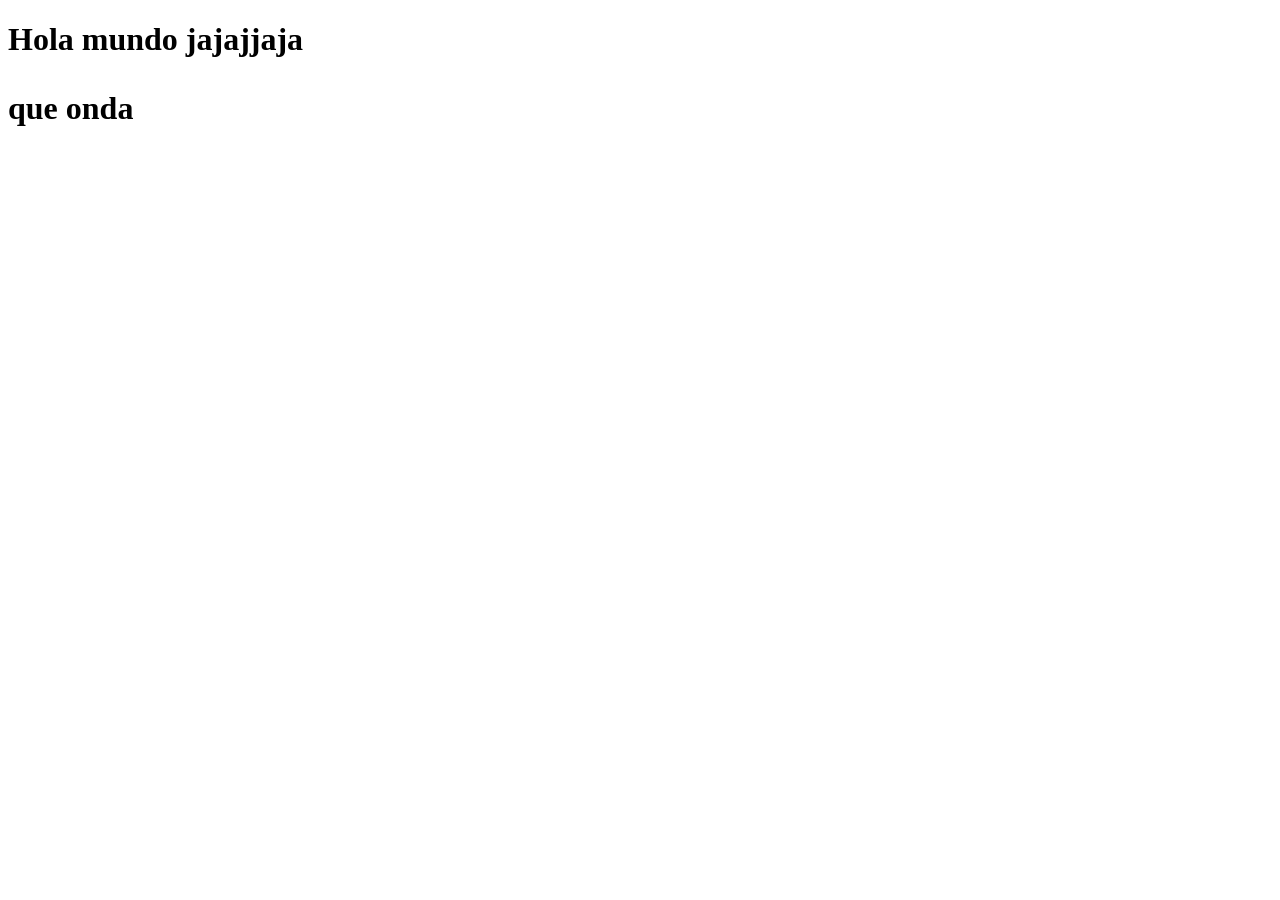
<file: ejercicio1.html>
<!DOCTYPE html>
<html lang="es">
<head>
    <meta charset="UTF-8">
    <meta name="viewport" content="width=device-width, initial-scale=1.0">
    <meta name="description" content="Ejemplo de la estructura global de un documento HTML">
    <title>01 - mi primer ejercicio en html></title>
    <body>
        <h1>Hola mundo jajajjaja </p> que onda</p></h1>
        <h2></h2>
    </body>
</file>
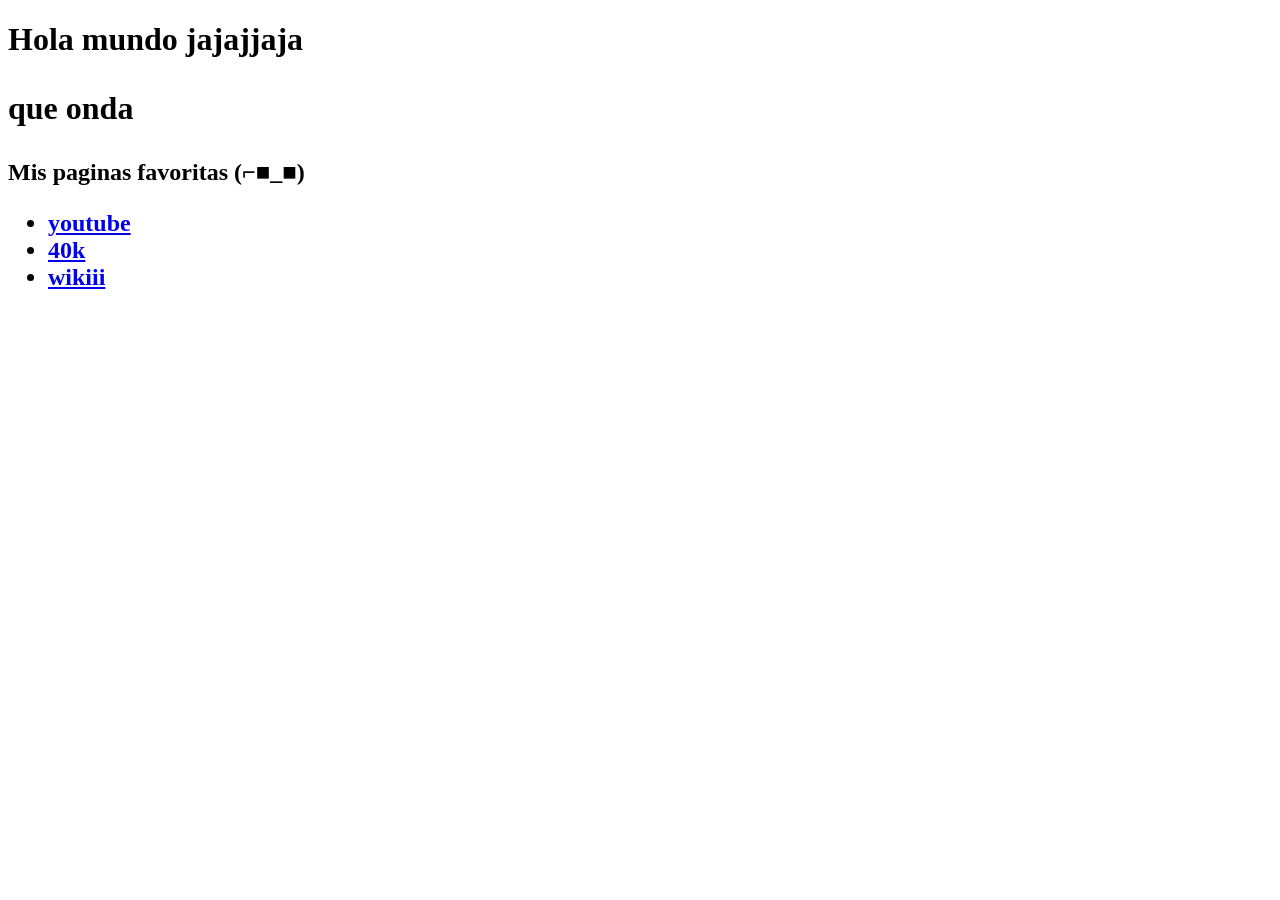
<file: ejercicio2.html>
<!DOCTYPE html>
<html lang="es">
<head>
    <meta charset="UTF-8">
    <meta name="viewport" content="width=device-width, initial-scale=1.0">
    <meta name="description" content="Ejemplo de la estructura global de un documento HTML">
    <title>01 - mi primer ejercicio en html></title>
    <body>
        <h1>Hola mundo jajajjaja </p> que onda</p></h1>
        <h2>Mis paginas favoritas (⌐■_■) <ul><li><a href="https://www.youtube.com/?app=desktop&hl=es">youtube</a>
        </li>
        <li><a href="https://www.warhammer.com/es-ES/explore/warhammer-40000">40k</a></li>
     <li><a href="https://www.fandom.com/">wikiii</a></li></ul>
    </h2>
        
    </body>
</file>
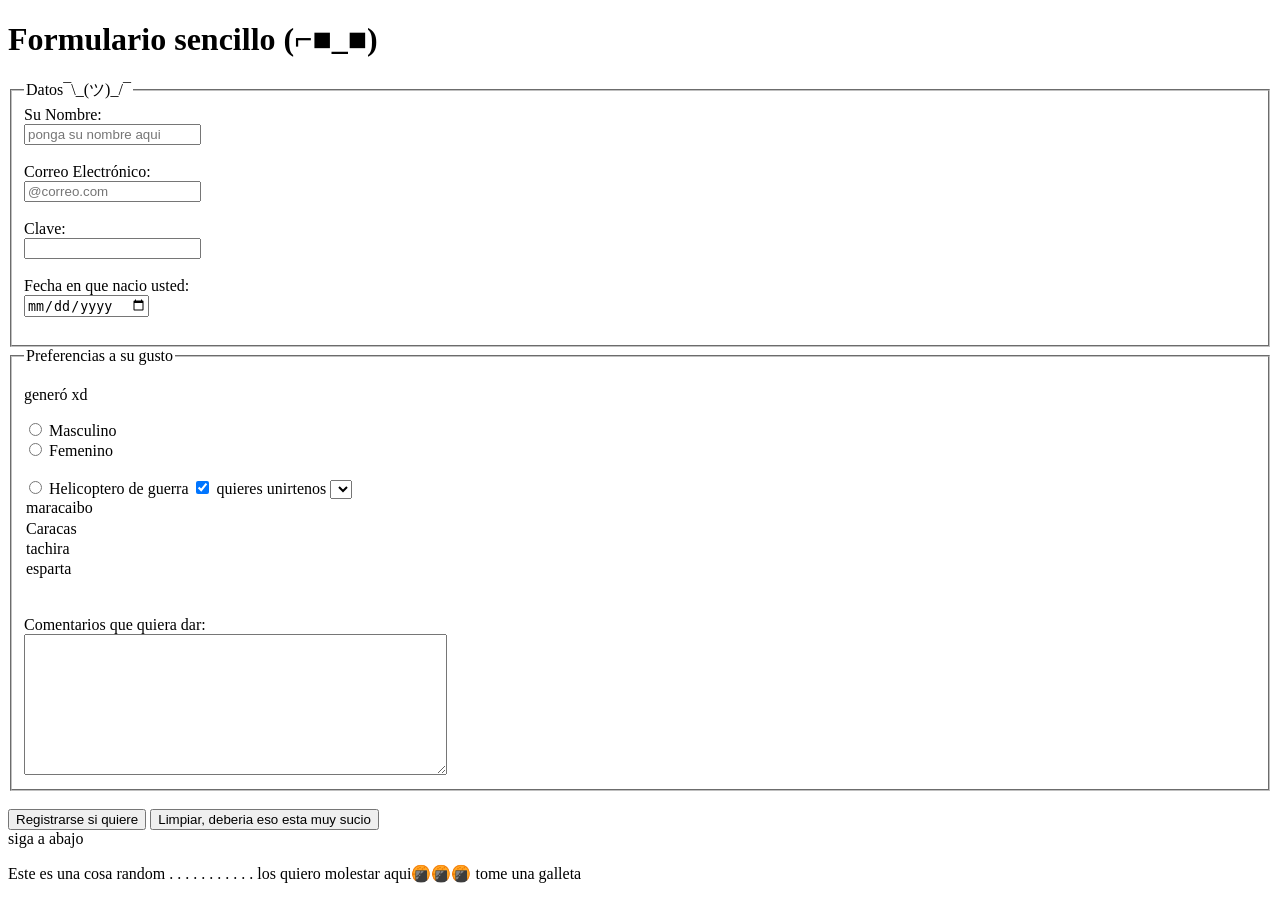
<file: formularios practica. AlejandroP.html>
<!DOCTYPE html>
<html lang="es">
<head>
    <meta charset="UTF-8">
    <title>03 - Formularios e Inputs para practicar</title>
</head>
<body>
    <h1>Formulario sencillo (⌐■_■)</h1>

     <form action="/enviar" method="POST">
        <fieldset>
            <legend>Datos¯\_(ツ)_/¯</legend>
        
          
            <label for="nombre">Su Nombre:</label><br>
            <input type="text" id="nombre" name="nombre" placeholder="ponga su nombre aqui" required><br><br>

            
            <label for="email">Correo Electrónico:</label><br>
            <input type="email" id="email" name="email" placeholder="@correo.com"><br><br>

            
            <label for="password">Clave:</label><br>
            <input type="password" id="password" name="password"><br><br>

         
            <label for="fecha">Fecha en que nacio usted:</label><br>
            <input type="date" id="fecha" name="fecha"><br><br>
        </fieldset>

          <fieldset>
            <legend>Preferencias a su gusto</legend>
                <p>generó xd</p>
            <input type="radio" id="masculino" name="genero" value="masculino">
            <label for="masculino">Masculino</label><br>
            <input type="radio" id="femenino" name="genero" value="femenino">
            <label for="femenino">Femenino</label><br><br>
            <input type="radio" id="helipcotero de guerra" name="genero" value="helipcotero de guerra">
            <label for="Helicoptero de guerra">Helicoptero de guerra</label>

            <input type="checkbox" id="suscripcion" name="suscripcion" checked>
          <label for="quieres unirtenos">quieres unirtenos</label>
            <select name="Ciudad" id="maracaibo">Ciudad</select>
                <option value="m">maracaibo</option>
                <option value="ca">Caracas</option>
                <option value="Tr">tachira</option>
                <option value="es">esparta</option>
            </select><br><br>
             <label for="comentarios">Comentarios que quiera dar:</label><br>
            <textarea id="comentarios" name="comentarios" rows="9" cols="50"></textarea>
        </fieldset>

        <br>
        <button type="submit">Registrarse si quiere</button>
        <button type="reset">Limpiar, deberia eso esta muy sucio</button>
    </form>
</body>
<footer>siga a abajo</footer>
<div><p>Este es una cosa random
.
.
.
.
.
.
.
.
.
.
.


    los quiero molestar



    aqui🍘🍘🍘 tome una galleta
</p></div>
</html>
</file>
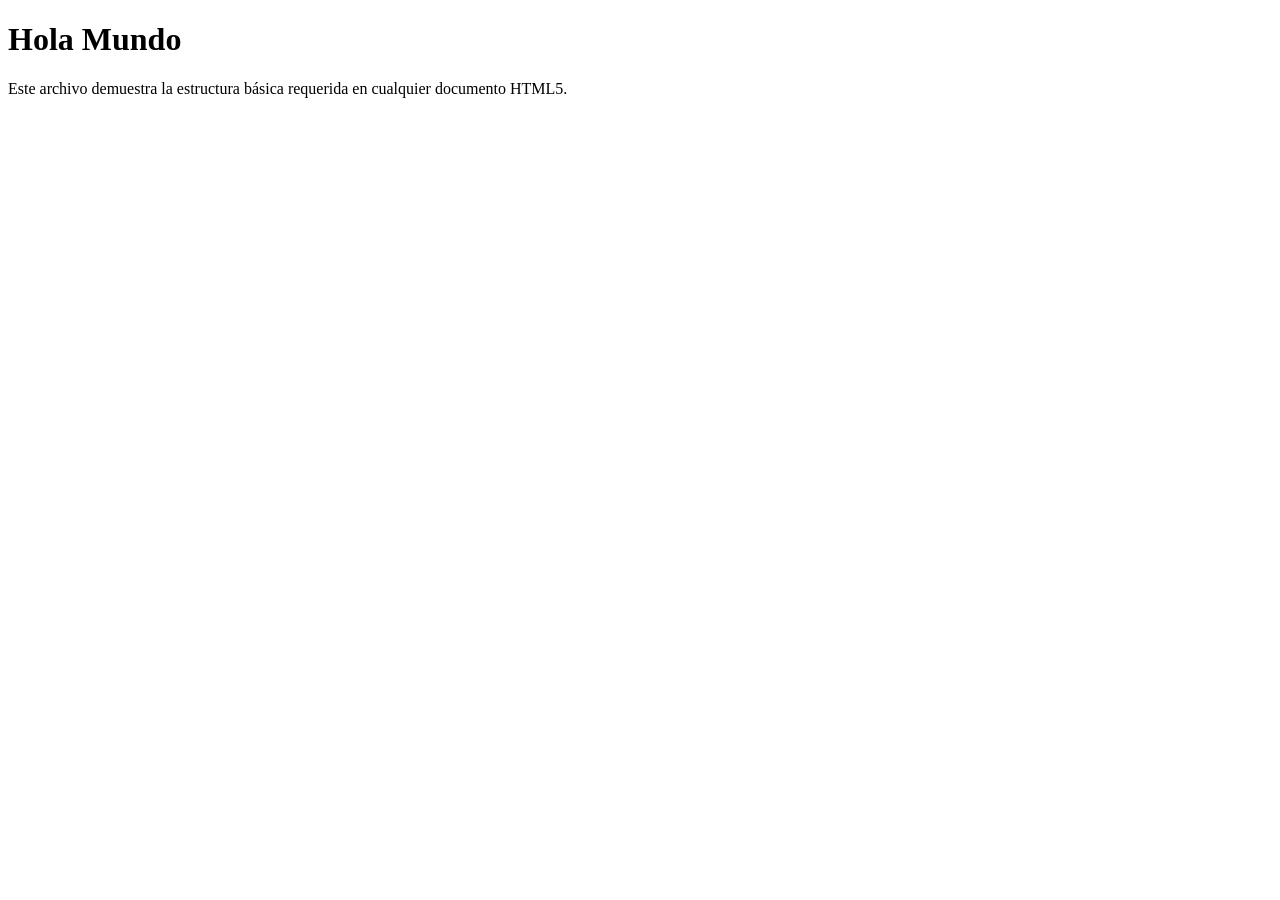
<file: Ejemplos/01_Estructura_Global.html>
<!DOCTYPE html>
<html lang="es">
<head>
    <meta charset="UTF-8">
    <meta name="viewport" content="width=device-width, initial-scale=1.0">
    <meta name="description" content="Ejemplo de la estructura global de un documento HTML">
    <title>01 - Estructura Global</title>
    <!-- Aquí irían los enlaces a CSS -->
    <!-- <link rel="stylesheet" href="styles.css"> -->
</head>
<body>
    <!-- Este es el cuerpo del documento, lo que el usuario ve -->
    <h1>Hola Mundo</h1>
    <p>Este archivo demuestra la estructura básica requerida en cualquier documento HTML5.</p>
    
    <script>
        console.log("Este es un script incrustado en el documento.");
    </script>
</body>
</html>
</file>
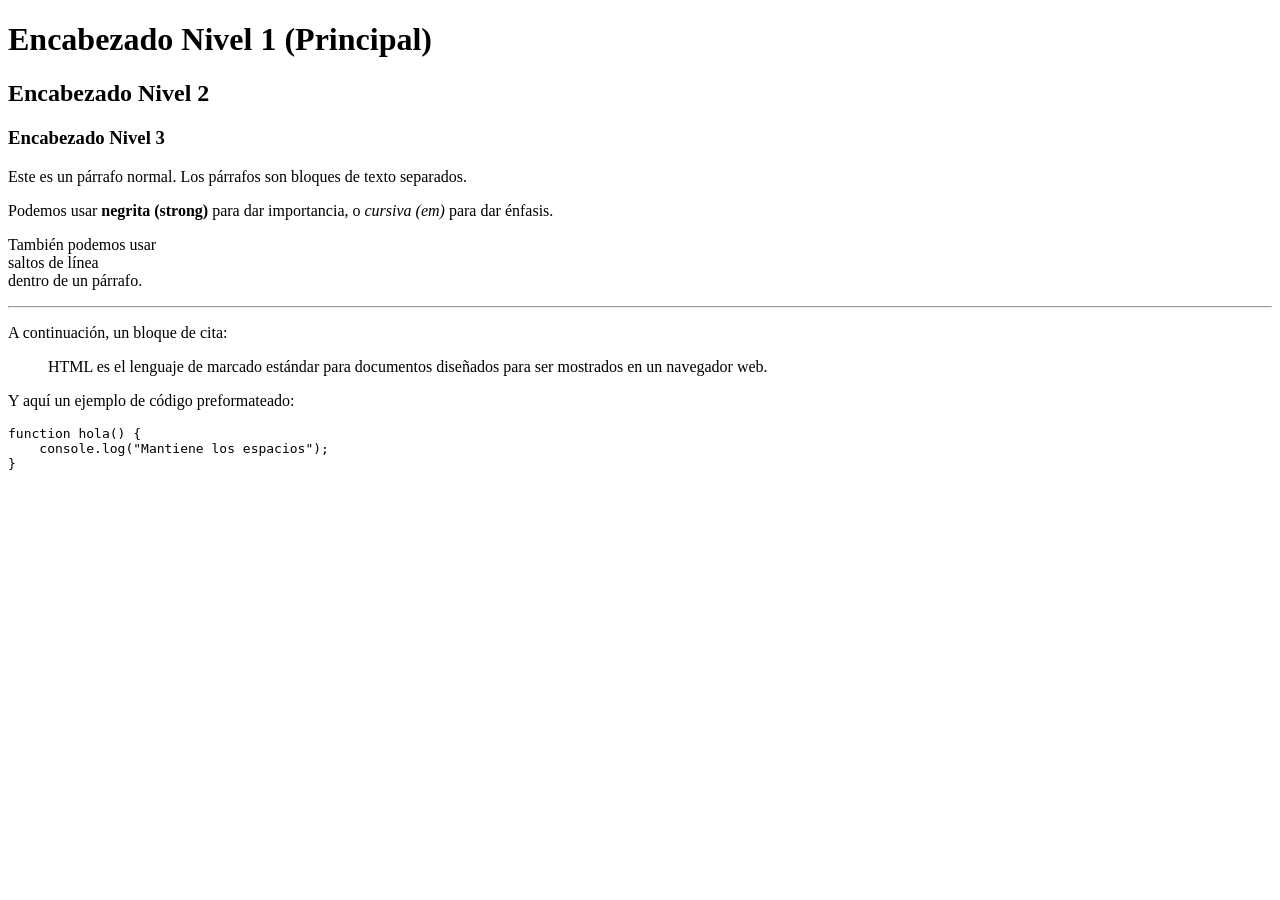
<file: Ejemplos/02_Texto_y_Formato.html>
<!DOCTYPE html>
<html lang="es">
<head>
    <meta charset="UTF-8">
    <title>02 - Texto y Formato</title>
</head>
<body>
    <h1>Encabezado Nivel 1 (Principal)</h1>
    <h2>Encabezado Nivel 2</h2>
    <h3>Encabezado Nivel 3</h3>

    <p>Este es un párrafo normal. Los párrafos son bloques de texto separados.</p>
    
    <p>
        Podemos usar <strong>negrita (strong)</strong> para dar importancia, 
        o <em>cursiva (em)</em> para dar énfasis.
    </p>

    <p>
        También podemos usar <br> saltos de línea <br> dentro de un párrafo.
    </p>

    <hr> <!-- Línea horizontal -->

    <p>A continuación, un bloque de cita:</p>
    <blockquote cite="https://es.wikipedia.org/wiki/HTML">
        HTML es el lenguaje de marcado estándar para documentos diseñados para ser mostrados en un navegador web.
    </blockquote>

    <p>Y aquí un ejemplo de código preformateado:</p>
<pre>
function hola() {
    console.log("Mantiene los espacios");
}
</pre>
</body>
</html>
</file>
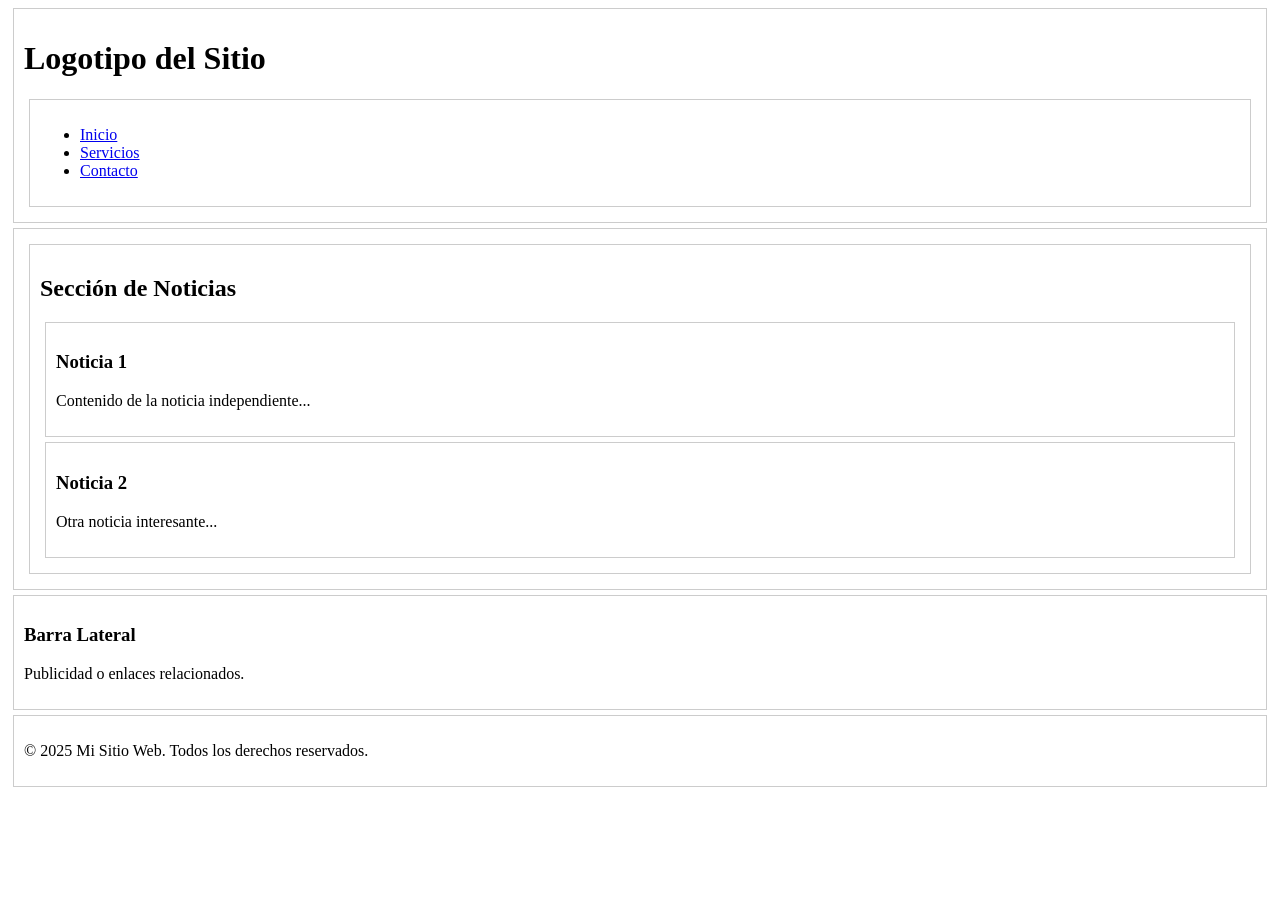
<file: Ejemplos/03_Contenido_Semantico.html>
<!DOCTYPE html>
<html lang="es">
<head>
    <meta charset="UTF-8">
    <title>03 - Contenido Semántico</title>
    <style>
        /* Estilos básicos para visualizar las secciones */
        header, nav, main, footer, section, article, aside {
            border: 1px solid #ccc;
            padding: 10px;
            margin: 5px;
        }
    </style>
</head>
<body>

    <header>
        <h1>Logotipo del Sitio</h1>
        <nav>
            <ul>
                <li><a href="#">Inicio</a></li>
                <li><a href="#">Servicios</a></li>
                <li><a href="#">Contacto</a></li>
            </ul>
        </nav>
    </header>

    <div class="contenedor-principal">
        <main>
            <section>
                <h2>Sección de Noticias</h2>
                <article>
                    <h3>Noticia 1</h3>
                    <p>Contenido de la noticia independiente...</p>
                </article>
                <article>
                    <h3>Noticia 2</h3>
                    <p>Otra noticia interesante...</p>
                </article>
            </section>
        </main>

        <aside>
            <h3>Barra Lateral</h3>
            <p>Publicidad o enlaces relacionados.</p>
        </aside>
    </div>

    <footer>
        <p>&copy; 2025 Mi Sitio Web. Todos los derechos reservados.</p>
    </footer>

</body>
</html>
</file>
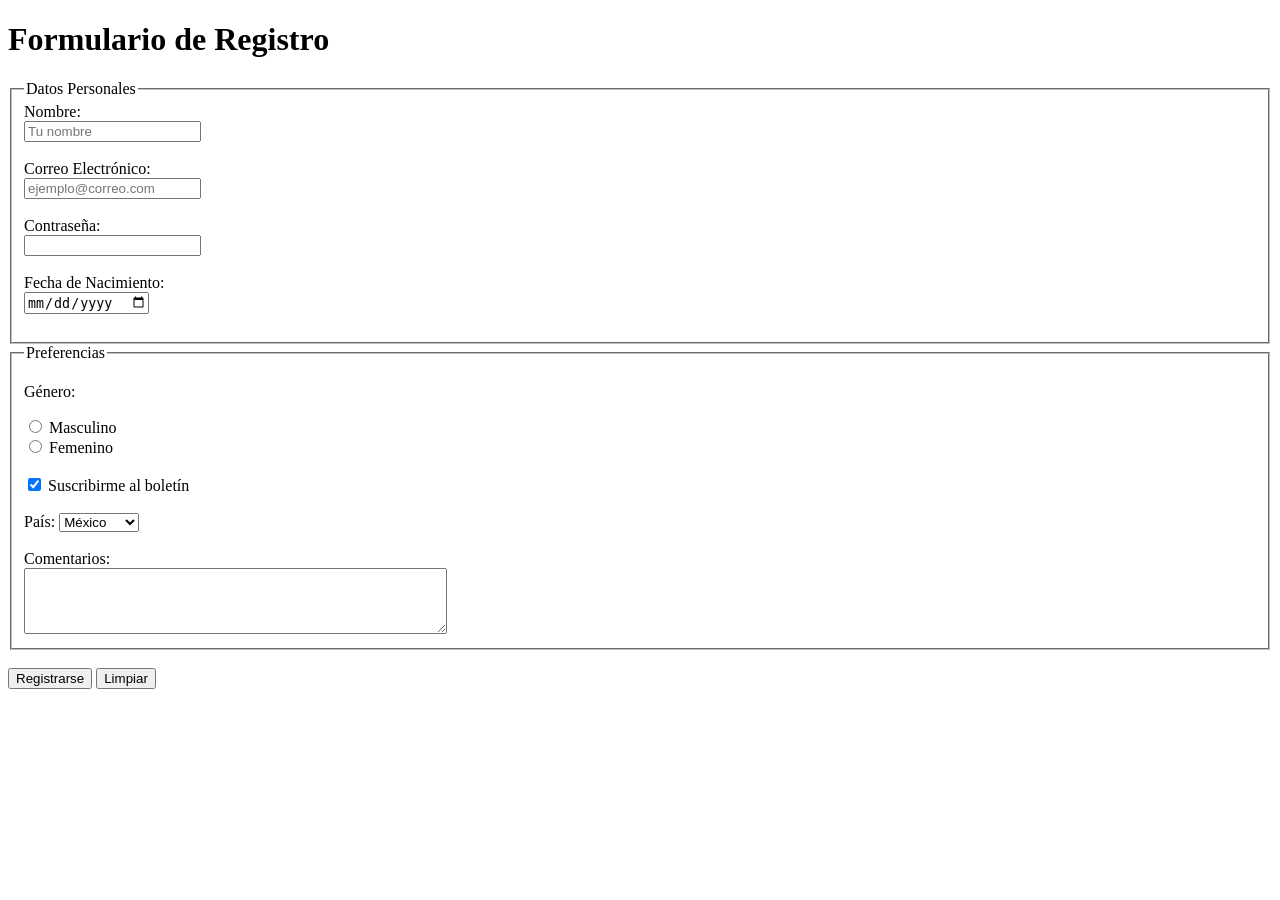
<file: Ejemplos/04_Formularios_e_Inputs.html>
<!DOCTYPE html>
<html lang="es">
<head>
    <meta charset="UTF-8">
    <title>04 - Formularios e Inputs</title>
</head>
<body>
    <h1>Formulario de Registro</h1>
    
    <form action="/enviar" method="POST">
        <fieldset>
            <legend>Datos Personales</legend>
            
            <!-- Input de Texto -->
            <label for="nombre">Nombre:</label><br>
            <input type="text" id="nombre" name="nombre" placeholder="Tu nombre" required><br><br>

            <!-- Input de Email -->
            <label for="email">Correo Electrónico:</label><br>
            <input type="email" id="email" name="email" placeholder="ejemplo@correo.com"><br><br>

            <!-- Input de Contraseña -->
            <label for="password">Contraseña:</label><br>
            <input type="password" id="password" name="password"><br><br>

            <!-- Input de Fecha -->
            <label for="fecha">Fecha de Nacimiento:</label><br>
            <input type="date" id="fecha" name="fecha"><br><br>
        </fieldset>

        <fieldset>
            <legend>Preferencias</legend>

            <!-- Radio Buttons (Selección única) -->
            <p>Género:</p>
            <input type="radio" id="masculino" name="genero" value="masculino">
            <label for="masculino">Masculino</label><br>
            <input type="radio" id="femenino" name="genero" value="femenino">
            <label for="femenino">Femenino</label><br><br>

            <!-- Checkbox (Selección múltiple) -->
            <input type="checkbox" id="suscripcion" name="suscripcion" checked>
            <label for="suscripcion">Suscribirme al boletín</label><br><br>

            <!-- Select (Lista desplegable) -->
            <label for="pais">País:</label>
            <select id="pais" name="pais">
                <option value="mx">México</option>
                <option value="co">Colombia</option>
                <option value="ar">Argentina</option>
                <option value="es">España</option>
            </select><br><br>

            <!-- Textarea -->
            <label for="comentarios">Comentarios:</label><br>
            <textarea id="comentarios" name="comentarios" rows="4" cols="50"></textarea>
        </fieldset>

        <br>
        <button type="submit">Registrarse</button>
        <button type="reset">Limpiar</button>
    </form>
</body>
</html>
</file>
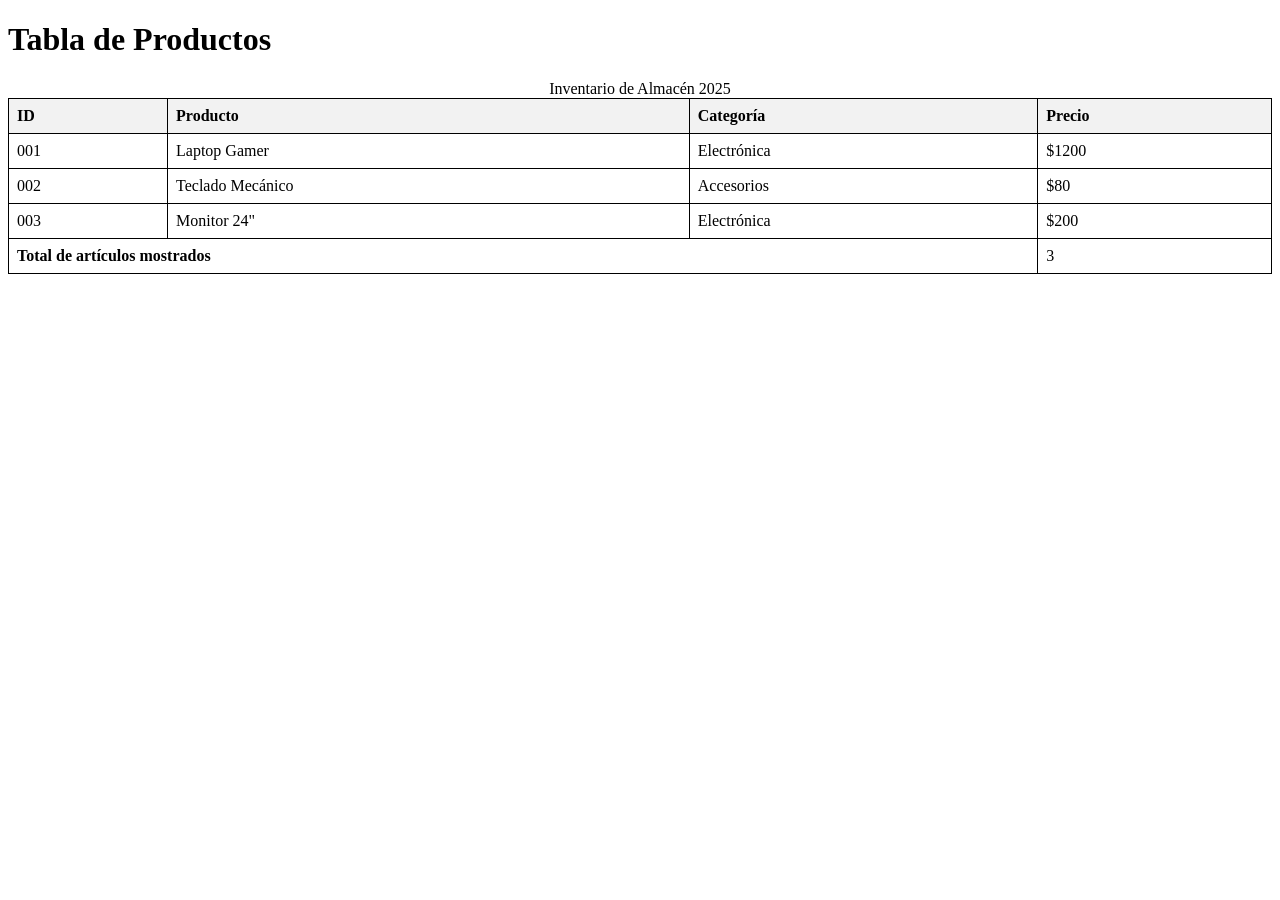
<file: Ejemplos/06_Tablas.html>
<!DOCTYPE html>
<html lang="es">
<head>
    <meta charset="UTF-8">
    <title>06 - Tablas</title>
    <style>
        table {
            width: 100%;
            border-collapse: collapse;
        }
        th, td {
            border: 1px solid black;
            padding: 8px;
            text-align: left;
        }
        th {
            background-color: #f2f2f2;
        }
    </style>
</head>
<body>
    <h1>Tabla de Productos</h1>

    <table>
        <caption>Inventario de Almacén 2025</caption>
        
        <!-- Encabezado de la tabla -->
        <thead>
            <tr>
                <th>ID</th>
                <th>Producto</th>
                <th>Categoría</th>
                <th>Precio</th>
            </tr>
        </thead>

        <!-- Cuerpo de la tabla -->
        <tbody>
            <tr>
                <td>001</td>
                <td>Laptop Gamer</td>
                <td>Electrónica</td>
                <td>$1200</td>
            </tr>
            <tr>
                <td>002</td>
                <td>Teclado Mecánico</td>
                <td>Accesorios</td>
                <td>$80</td>
            </tr>
            <tr>
                <td>003</td>
                <td>Monitor 24"</td>
                <td>Electrónica</td>
                <td>$200</td>
            </tr>
        </tbody>

        <!-- Pie de la tabla -->
        <tfoot>
            <tr>
                <td colspan="3"><strong>Total de artículos mostrados</strong></td>
                <td>3</td>
            </tr>
        </tfoot>
    </table>

</body>
</html>
</file>
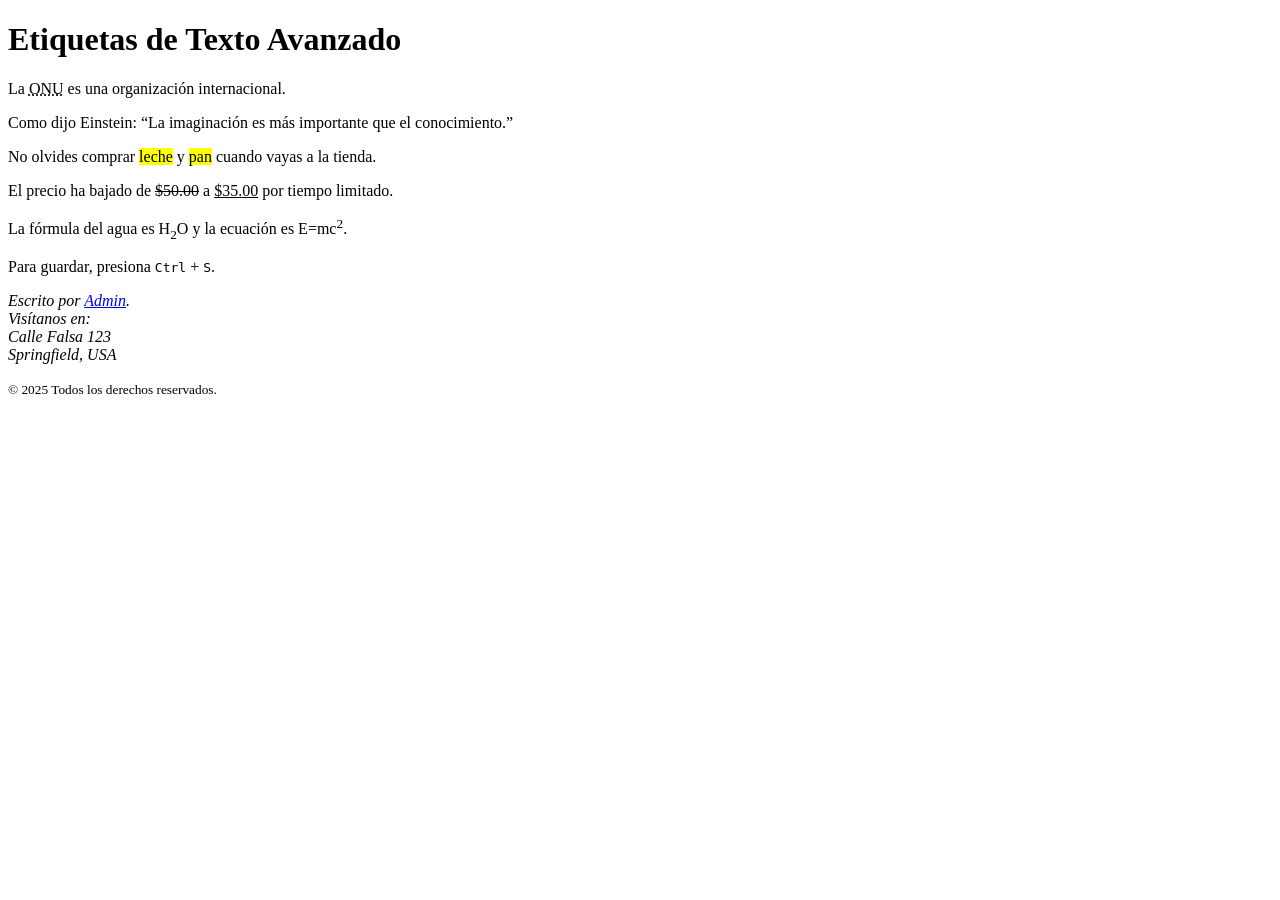
<file: Ejemplos/07_Texto_Avanzado.html>
<!DOCTYPE html>
<html lang="es">
<head>
    <meta charset="UTF-8">
    <title>07 - Texto Avanzado</title>
</head>
<body>
    <h1>Etiquetas de Texto Avanzado</h1>

    <p>
        La <abbr title="Organización de las Naciones Unidas">ONU</abbr> es una organización internacional.
    </p>

    <p>
        Como dijo Einstein: <q>La imaginación es más importante que el conocimiento.</q>
    </p>

    <p>
        No olvides comprar <mark>leche</mark> y <mark>pan</mark> cuando vayas a la tienda.
    </p>

    <p>
        El precio ha bajado de <del>$50.00</del> a <ins>$35.00</ins> por tiempo limitado.
    </p>

    <p>
        La fórmula del agua es H<sub>2</sub>O y la ecuación es E=mc<sup>2</sup>.
    </p>

    <p>
        Para guardar, presiona <kbd>Ctrl</kbd> + <kbd>S</kbd>.
    </p>

    <address>
        Escrito por <a href="mailto:webmaster@ejemplo.com">Admin</a>.<br>
        Visítanos en:<br>
        Calle Falsa 123<br>
        Springfield, USA
    </address>

    <footer>
        <p><small>&copy; 2025 Todos los derechos reservados.</small></p>
    </footer>
</body>
</html>
</file>
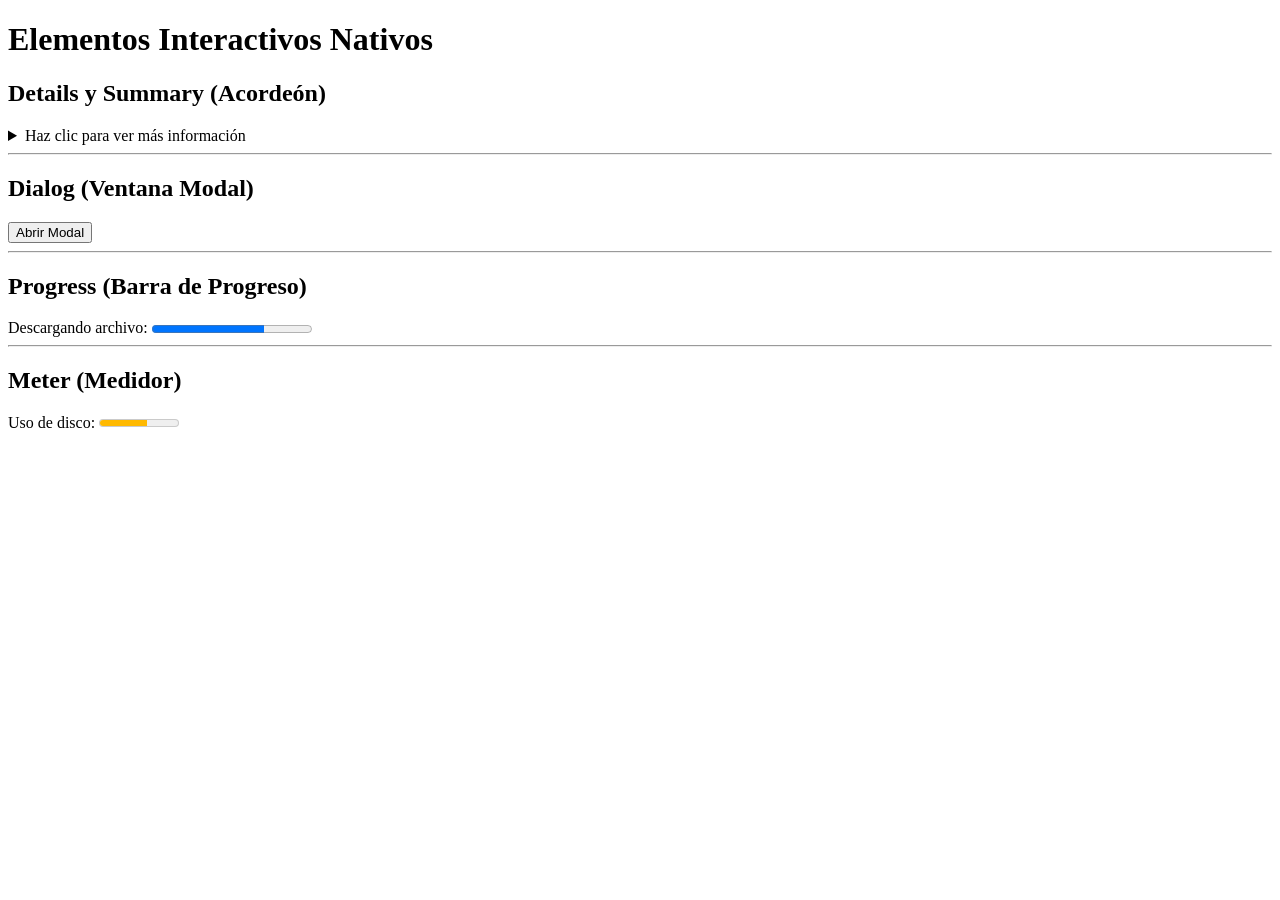
<file: Ejemplos/08_Interactividad_y_Otros.html>
<!DOCTYPE html>
<html lang="es">
<head>
    <meta charset="UTF-8">
    <title>08 - Interactividad</title>
</head>
<body>
    <h1>Elementos Interactivos Nativos</h1>

    <h2>Details y Summary (Acordeón)</h2>
    <details>
        <summary>Haz clic para ver más información</summary>
        <p>Este contenido estaba oculto. Es muy útil para secciones de preguntas frecuentes (FAQ).</p>
    </details>

    <hr>

    <h2>Dialog (Ventana Modal)</h2>
    <button onclick="document.getElementById('miModal').showModal()">Abrir Modal</button>

    <dialog id="miModal">
        <h3>¡Hola!</h3>
        <p>Soy una ventana modal nativa de HTML.</p>
        <button onclick="document.getElementById('miModal').close()">Cerrar</button>
    </dialog>

    <hr>

    <h2>Progress (Barra de Progreso)</h2>
    <label for="descarga">Descargando archivo:</label>
    <progress id="descarga" value="70" max="100">70%</progress>

    <hr>

    <h2>Meter (Medidor)</h2>
    <label for="disco">Uso de disco:</label>
    <meter id="disco" value="0.6" min="0" max="1" low="0.3" high="0.8" optimum="0.2">60%</meter>

</body>
</html>
</file>
